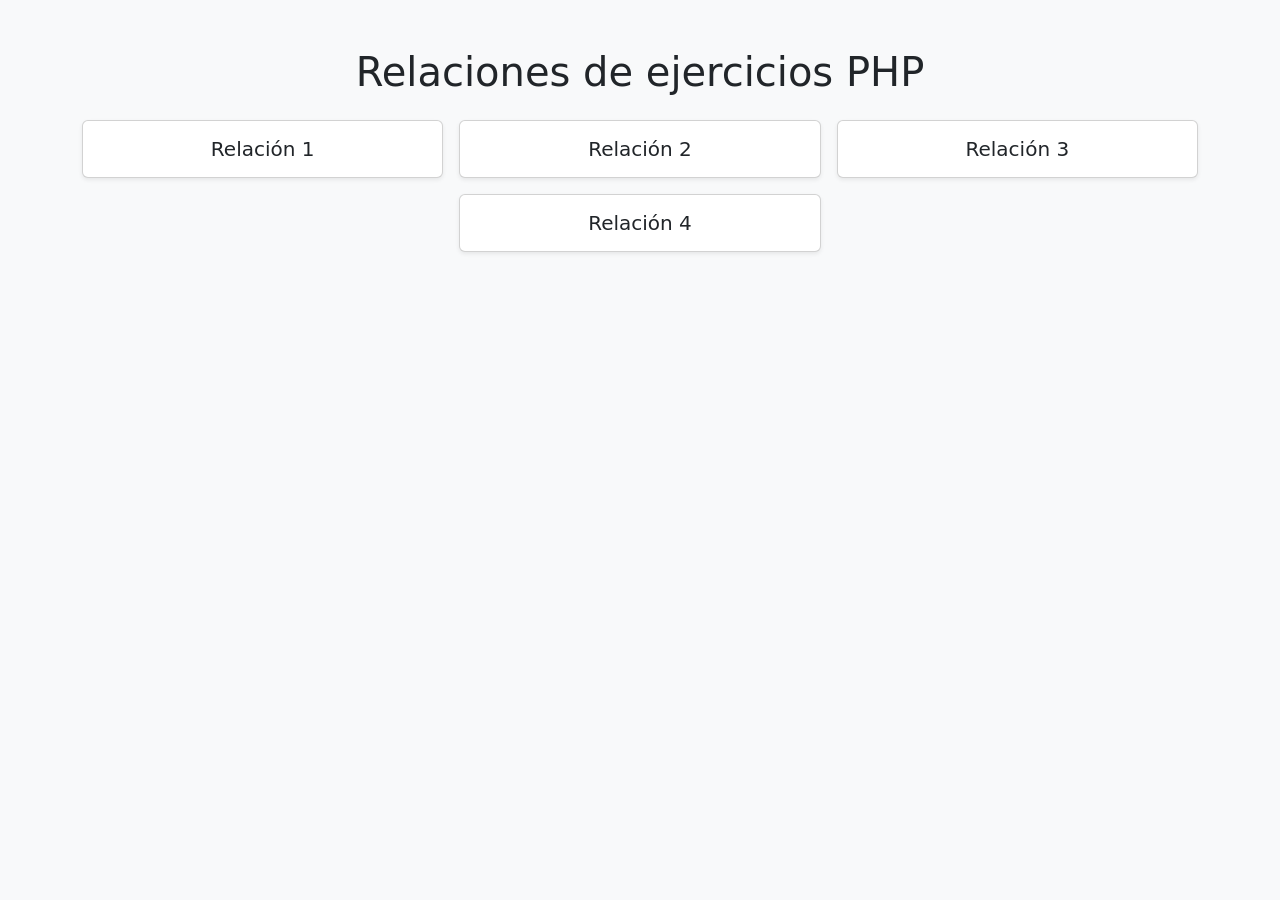
<file: Indice-global.html>
<!DOCTYPE html>
<html lang="en">
<head>
    <meta charset="UTF-8">
    <meta name="viewport" content="width=device-width, initial-scale=1.0">
    <title>Índice - Ejercicios PHP</title>
    <link href="https://cdn.jsdelivr.net/npm/bootstrap@5.3.8/dist/css/bootstrap.min.css" rel="stylesheet">
</head>

<body class="bg-light">

    <div class="container py-5">
        
        <h1 class="text-center mb-4">Relaciones de ejercicios PHP</h1>

        <div class="row g-3 justify-content-center">

            <div class="col-md-6 col-lg-4">
                <a href="relacion1php/Indice-relacion1.html" class="text-decoration-none">
                    <div class="card shadow-sm text-center p-3 hover-card">
                        <h5 class="card-title mb-0">Relación 1</h5>
                    </div>
                </a>
            </div>

            <div class="col-md-6 col-lg-4">
                <a href="relacion2php/Indice-relacion2.html" class="text-decoration-none">
                    <div class="card shadow-sm text-center p-3 hover-card">
                        <h5 class="card-title mb-0">Relación 2</h5>
                    </div>
                </a>
            </div>

            <div class="col-md-6 col-lg-4">
                <a href="relacion3php/Indice-relacion3.html" class="text-decoration-none">
                    <div class="card shadow-sm text-center p-3 hover-card">
                        <h5 class="card-title mb-0">Relación 3</h5>
                    </div>
                </a>
            </div>

            <div class="col-md-6 col-lg-4">
                <a href="relacion4php/Indice-relacion4.html" class="text-decoration-none">
                    <div class="card shadow-sm text-center p-3 hover-card">
                        <h5 class="card-title mb-0">Relación 4</h5>
                    </div>
                </a>
            </div>

        </div>
    </div>

</body>
</html>
</file>
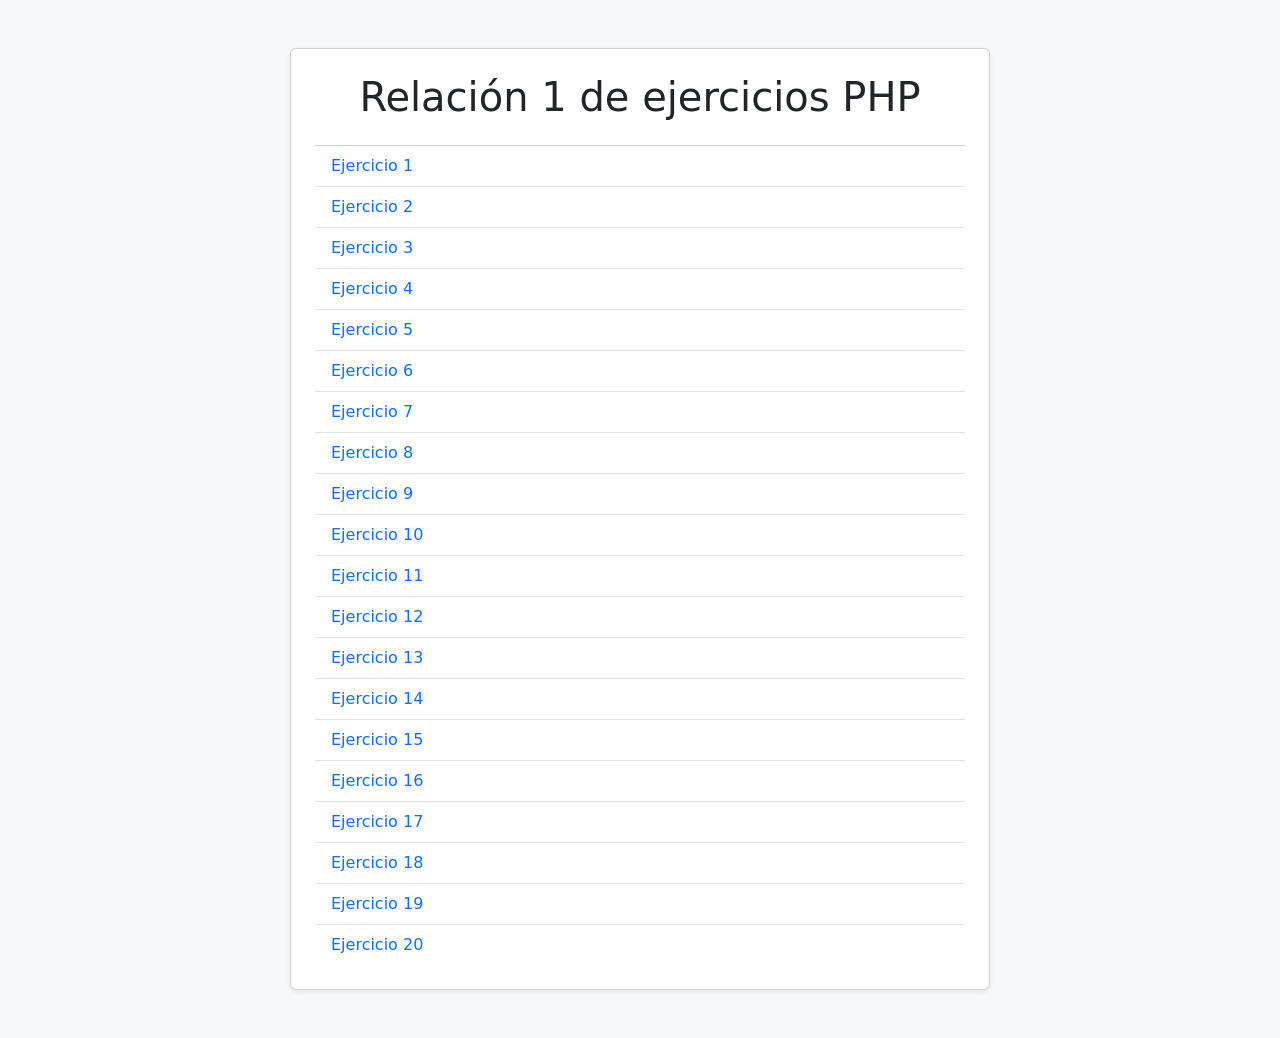
<file: relacion1php/Indice-relacion1.html>
<!DOCTYPE html>
<html lang="en">
<head>
    <meta charset="UTF-8">
    <meta name="viewport" content="width=device-width, initial-scale=1.0">
    <title>Índice - Relación 1 PHP</title>
    <link href="https://cdn.jsdelivr.net/npm/bootstrap@5.3.8/dist/css/bootstrap.min.css" rel="stylesheet" integrity="sha384-sRIl4kxILFvY47J16cr9ZwB07vP4J8+LH7qKQnuqkuIAvNWLzeN8tE5YBujZqJLB" crossorigin="anonymous">

</head>

<body class="bg-light">

    <div class="container py-5 d-flex justify-content-center">
        
        <div class="card shadow-sm p-4 w-100 mx-auto" style="max-width: 700px;">

            <h1 class="text-center mb-4">Relación 1 de ejercicios PHP</h1>

            <ul class="list-group list-group-flush">

                <li class="list-group-item"><a href="Ejercicio1relacion1.php" class="text-decoration-none">Ejercicio 1</a></li>
                <li class="list-group-item"><a href="Ejercicio2relacion1.php" class="text-decoration-none">Ejercicio 2</a></li>
                <li class="list-group-item"><a href="Ejercicio3relacion1.php" class="text-decoration-none">Ejercicio 3</a></li>
                <li class="list-group-item"><a href="Ejercicio4relacion1.php" class="text-decoration-none">Ejercicio 4</a></li>
                <li class="list-group-item"><a href="Ejercicio5relacion1.php" class="text-decoration-none">Ejercicio 5</a></li>
                <li class="list-group-item"><a href="Ejercicio6relacion1.php" class="text-decoration-none">Ejercicio 6</a></li>
                <li class="list-group-item"><a href="Ejercicio7relacion1.php" class="text-decoration-none">Ejercicio 7</a></li>
                <li class="list-group-item"><a href="Ejercicio8relacion1.php" class="text-decoration-none">Ejercicio 8</a></li>
                <li class="list-group-item"><a href="Ejercicio9relacion1.php" class="text-decoration-none">Ejercicio 9</a></li>
                <li class="list-group-item"><a href="Ejercicio10relacion1.php" class="text-decoration-none">Ejercicio 10</a></li>
                <li class="list-group-item"><a href="Ejercicio11relacion1.php" class="text-decoration-none">Ejercicio 11</a></li>
                <li class="list-group-item"><a href="Ejercicio12relacion1.php" class="text-decoration-none">Ejercicio 12</a></li>
                <li class="list-group-item"><a href="Ejercicio13relacion1.php" class="text-decoration-none">Ejercicio 13</a></li>
                <li class="list-group-item"><a href="Ejercicio14relacion1.php" class="text-decoration-none">Ejercicio 14</a></li>
                <li class="list-group-item"><a href="Ejercicio15relacion1.php" class="text-decoration-none">Ejercicio 15</a></li>
                <li class="list-group-item"><a href="Ejercicio16relacion1.php" class="text-decoration-none">Ejercicio 16</a></li>
                <li class="list-group-item"><a href="Ejercicio17relacion1.php" class="text-decoration-none">Ejercicio 17</a></li>
                <li class="list-group-item"><a href="Ejercicio18relacion1.php" class="text-decoration-none">Ejercicio 18</a></li>
                <li class="list-group-item"><a href="Ejercicio19relacion1.php" class="text-decoration-none">Ejercicio 19</a></li>
                <li class="list-group-item"><a href="Ejercicio20relacion1.php" class="text-decoration-none">Ejercicio 20</a></li>

            </ul>

        </div>
    </div>

</body>
</html>
</file>
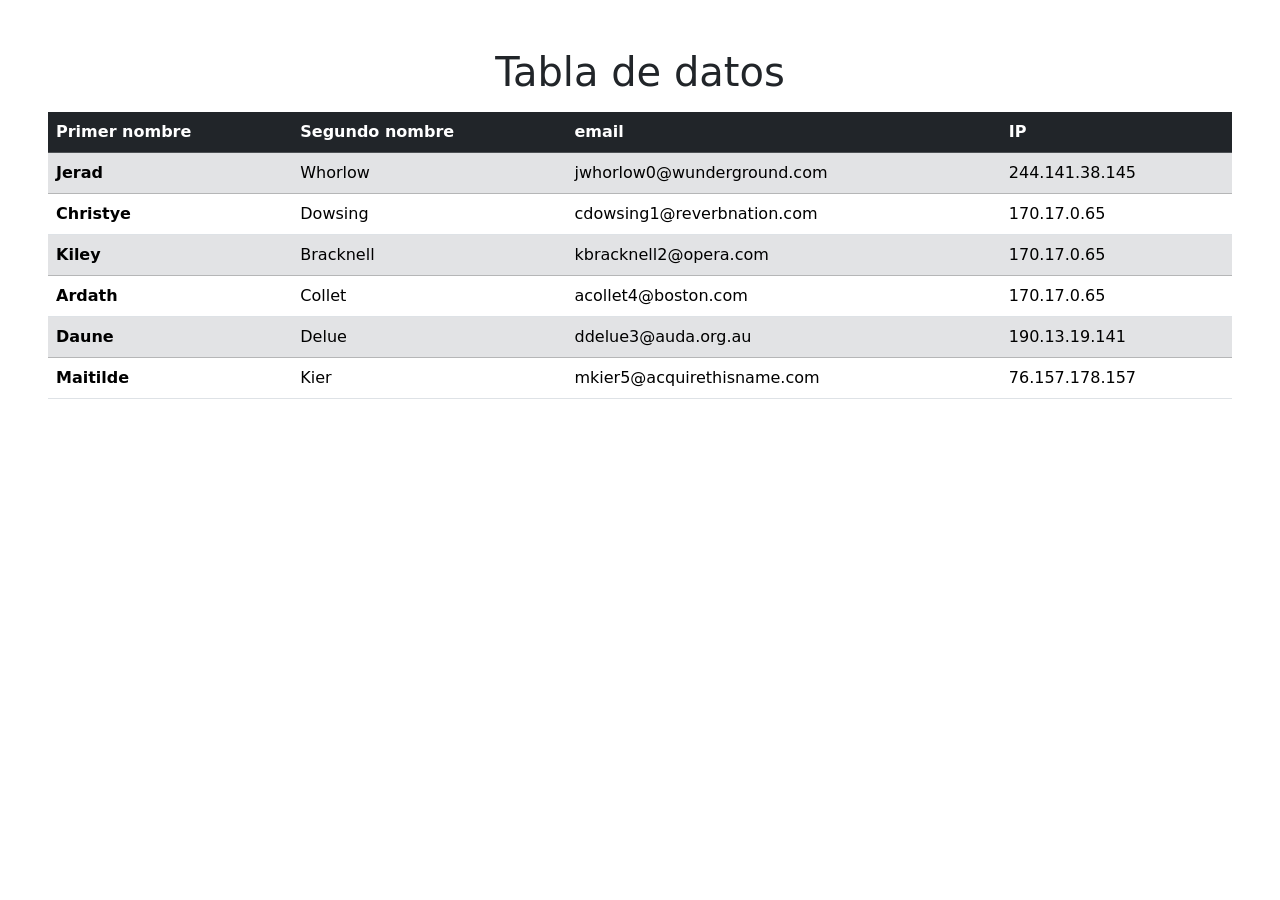
<file: relacion2php/ejercicio6.html>
<!DOCTYPE html>
<html lang="en">
<head>
    <meta charset="UTF-8">
    <meta name="viewport" content="width=device-width, initial-scale=1.0">
    <title>Tabla con bootstrap y datos aleatorios</title>
    <link href="https://cdn.jsdelivr.net/npm/bootstrap@5.3.8/dist/css/bootstrap.min.css" rel="stylesheet" integrity="sha384-sRIl4kxILFvY47J16cr9ZwB07vP4J8+LH7qKQnuqkuIAvNWLzeN8tE5YBujZqJLB" crossorigin="anonymous">
</head>
<body>
    <!--6- Crea una tabla de datos, simulando un listado de personas (nombre,
    apellido, correo, teléfono, etc…) en PHP con formateo de Bootstrap 5.
    Experimenta con varios de ellos y quédate con el que prefieras.-->

    <div class="m-5">
        <h1 class="text-center mb-3">Tabla de datos</h1>
        <table class="table table-hover">
            <thead>
                <tr class = "table-dark">
                <th scope="col">Primer nombre</th>
                <th scope="col">Segundo nombre</th>
                <th scope="col">email</th>
                <th scope="col">IP</th>
                </tr>
            </thead>
            <tbody>
                <tr class = "table-secondary">
                    <th scope="row">Jerad</th>
                    <td>Whorlow</td>
                    <td>jwhorlow0@wunderground.com</td>
                    <td>244.141.38.145</td>
                </tr>
                <tr>
                    <th scope="row">Christye</th>
                    <td>Dowsing</td>
                    <td>cdowsing1@reverbnation.com</td>
                    <td>170.17.0.65</td>
                </tr>
                <tr class = "table-secondary">
                    <th scope="row">Kiley</th>
                    <td>Bracknell</td>
                    <td>kbracknell2@opera.com</td>
                    <td>170.17.0.65</td>
                </tr>
                </tr>
                <tr>
                    <th scope="row">Ardath</th>
                    <td>Collet</td>
                    <td>acollet4@boston.com	</td>
                    <td>170.17.0.65</td>
                </tr></tr>
                <tr class = "table-secondary">
                    <th scope="row">Daune</th>
                    <td>Delue</td>
                    <td>ddelue3@auda.org.au</td>
                    <td>190.13.19.141</td>
                </tr></tr>
                <tr>
                    <th scope="row">Maitilde</th>
                    <td>Kier</td>
                    <td>mkier5@acquirethisname.com</td>
                    <td>76.157.178.157</td>
                </tr>
            </tbody>
        </table>
    </div>

</body>
</html>
</file>
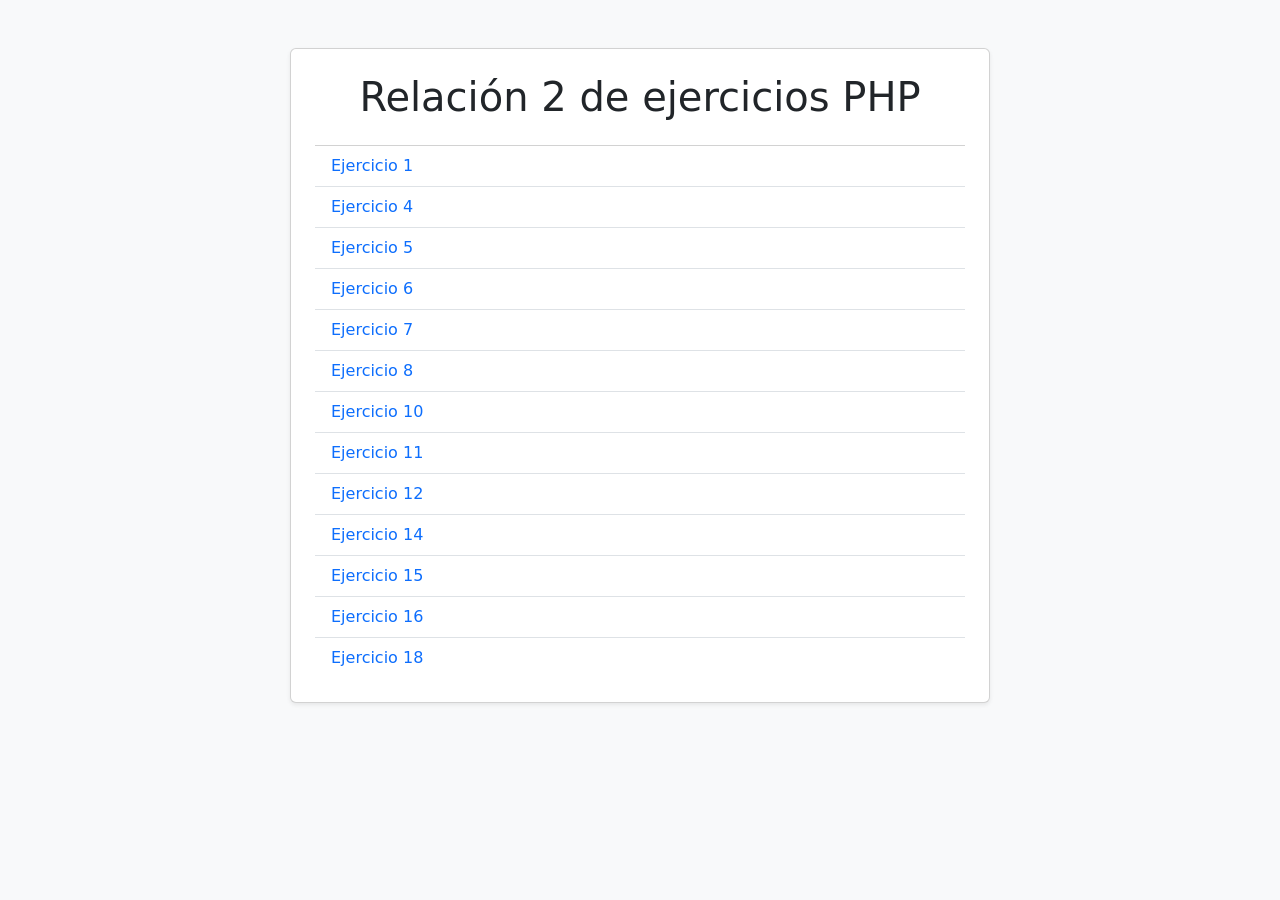
<file: relacion2php/Indice-relacion2.html>
<!DOCTYPE html>
<html lang="en">
<head>
    <meta charset="UTF-8">
    <meta name="viewport" content="width=device-width, initial-scale=1.0">
    <title>Índice - Relación 2 PHP</title>
    <link href="https://cdn.jsdelivr.net/npm/bootstrap@5.3.8/dist/css/bootstrap.min.css" rel="stylesheet" integrity="sha384-sRIl4kxILFvY47J16cr9ZwB07vP4J8+LH7qKQnuqkuIAvNWLzeN8tE5YBujZqJLB" crossorigin="anonymous">

</head>

<body class="bg-light">

    <div class="container py-5 d-flex justify-content-center">
        
        <div class="card shadow-sm p-4 w-100 mx-auto" style="max-width: 700px;">

            <h1 class="text-center mb-4">Relación 2 de ejercicios PHP</h1>

            <ul class="list-group list-group-flush">

                <li class="list-group-item"><a href="ejercicio1.php" class="text-decoration-none">Ejercicio 1</a></li>
                <li class="list-group-item"><a href="ejercicio4.php" class="text-decoration-none">Ejercicio 4</a></li>
                <li class="list-group-item"><a href="ejercicio5.php" class="text-decoration-none">Ejercicio 5</a></li>
                <li class="list-group-item"><a href="ejercicio6.html" class="text-decoration-none">Ejercicio 6</a></li>
                <li class="list-group-item"><a href="ejercicio7.php" class="text-decoration-none">Ejercicio 7</a></li>
                <li class="list-group-item"><a href="ejercicio8.php" class="text-decoration-none">Ejercicio 8</a></li>
                <li class="list-group-item"><a href="ejercicio10/10formulario.php" class="text-decoration-none">Ejercicio 10</a></li>
                <li class="list-group-item"><a href="ejercicio11/11formulario.php" class="text-decoration-none">Ejercicio 11</a></li>
                <li class="list-group-item"><a href="ejercicio12/12formulario.php" class="text-decoration-none">Ejercicio 12</a></li>
                <li class="list-group-item"><a href="ejercicio14/formulario.php" class="text-decoration-none">Ejercicio 14</a></li>
                <li class="list-group-item"><a href="ejercicio15.php" class="text-decoration-none">Ejercicio 15</a></li>
                <li class="list-group-item"><a href="ejercicio16.php" class="text-decoration-none">Ejercicio 16</a></li>
                <li class="list-group-item"><a href="ejercicio18.php" class="text-decoration-none">Ejercicio 18</a></li>

            </ul>

        </div>
    </div>

</body>
</html>
</file>
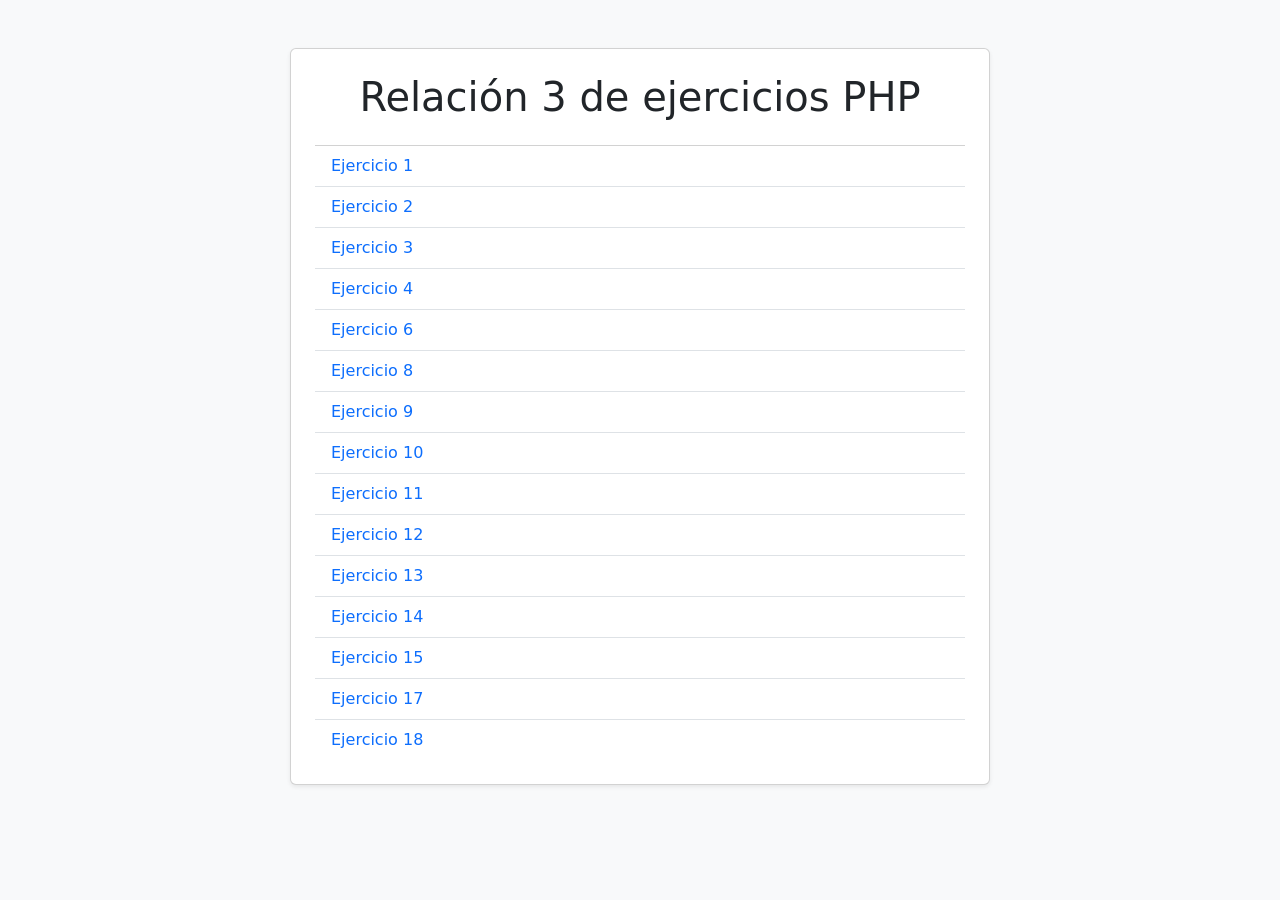
<file: relacion3php/Indice-relacion3.html>
<!DOCTYPE html>
<html lang="en">
<head>
    <meta charset="UTF-8">
    <meta name="viewport" content="width=device-width, initial-scale=1.0">
    <title>Índice - Relación 3 PHP</title>
    <link href="https://cdn.jsdelivr.net/npm/bootstrap@5.3.8/dist/css/bootstrap.min.css" rel="stylesheet" integrity="sha384-sRIl4kxILFvY47J16cr9ZwB07vP4J8+LH7qKQnuqkuIAvNWLzeN8tE5YBujZqJLB" crossorigin="anonymous">

</head>

<body class="bg-light">

    <div class="container py-5 d-flex justify-content-center">
        
        <div class="card shadow-sm p-4 w-100 mx-auto" style="max-width: 700px;">

            <h1 class="text-center mb-4">Relación 3 de ejercicios PHP</h1>

            <ul class="list-group list-group-flush">

                <li class="list-group-item"><a href="ej1.php" class="text-decoration-none">Ejercicio 1</a></li>
                <li class="list-group-item"><a href="ej2.php" class="text-decoration-none">Ejercicio 2</a></li>
                <li class="list-group-item"><a href="ej3.php" class="text-decoration-none">Ejercicio 3</a></li>
                <li class="list-group-item"><a href="ej4/formulario.php" class="text-decoration-none">Ejercicio 4</a></li>
                <li class="list-group-item"><a href="ej6.php" class="text-decoration-none">Ejercicio 6</a></li>
                <li class="list-group-item"><a href="ej8/formulario.php" class="text-decoration-none">Ejercicio 8</a></li>
                <li class="list-group-item"><a href="ej9.php" class="text-decoration-none">Ejercicio 9</a></li>
                <li class="list-group-item"><a href="ej10.php" class="text-decoration-none">Ejercicio 10</a></li>
                <li class="list-group-item"><a href="ej11.php" class="text-decoration-none">Ejercicio 11</a></li>
                <li class="list-group-item"><a href="ej12.php" class="text-decoration-none">Ejercicio 12</a></li>
                <li class="list-group-item"><a href="ej13.php" class="text-decoration-none">Ejercicio 13</a></li>
                <li class="list-group-item"><a href="ej14.php" class="text-decoration-none">Ejercicio 14</a></li>
                <li class="list-group-item"><a href="ej15.php" class="text-decoration-none">Ejercicio 15</a></li>
                <li class="list-group-item"><a href="ej17.php" class="text-decoration-none">Ejercicio 17</a></li>
                <li class="list-group-item"><a href="ej18/formularioEj18.php" class="text-decoration-none">Ejercicio 18</a></li>

            </ul>

        </div>
    </div>

</body>
</html>
</file>
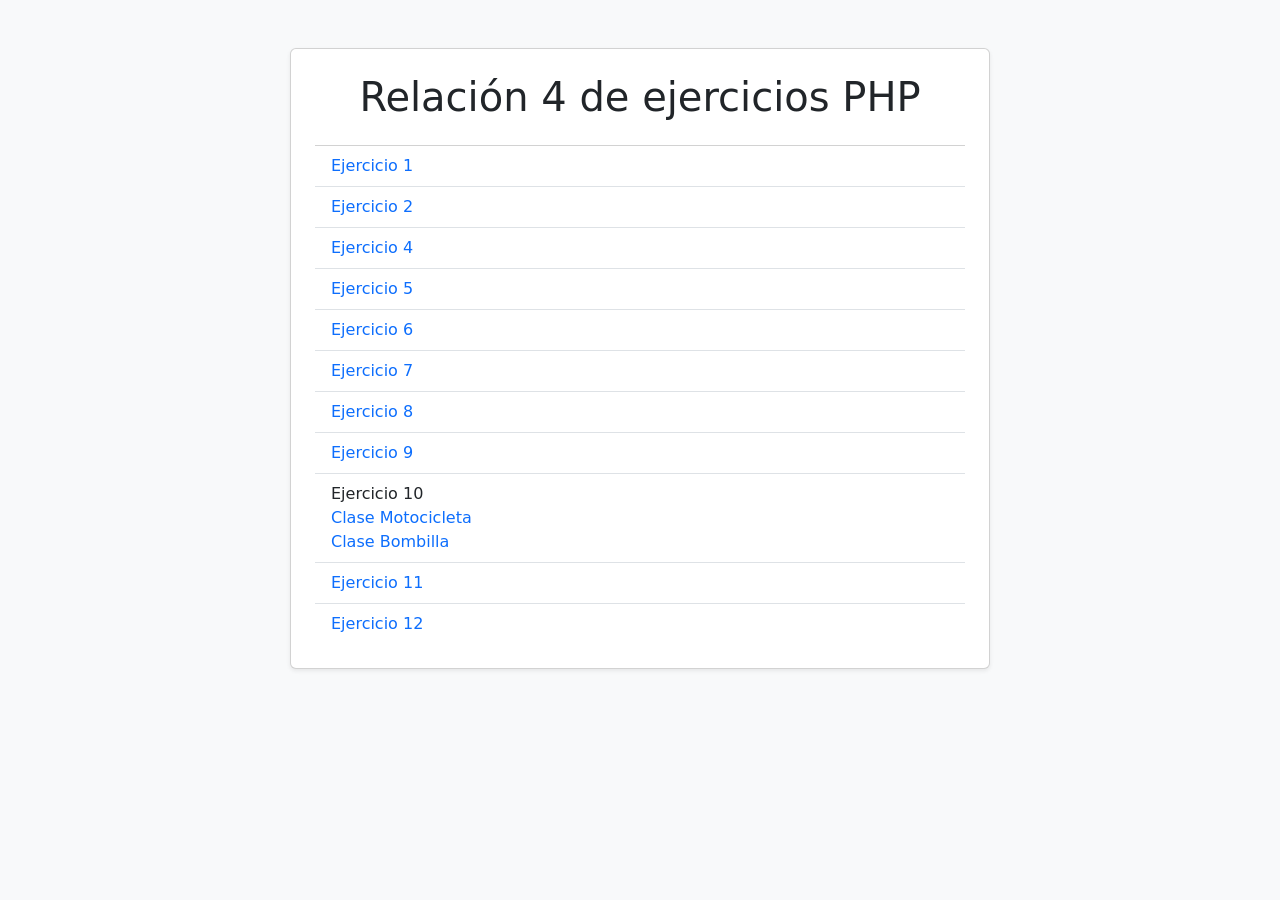
<file: relacion4php/Indice-relacion4.html>
<!DOCTYPE html>
<html lang="en">
<head>
    <meta charset="UTF-8">
    <meta name="viewport" content="width=device-width, initial-scale=1.0">
    <title>Índice - Relación 4 PHP</title>
    <link href="https://cdn.jsdelivr.net/npm/bootstrap@5.3.8/dist/css/bootstrap.min.css" rel="stylesheet" integrity="sha384-sRIl4kxILFvY47J16cr9ZwB07vP4J8+LH7qKQnuqkuIAvNWLzeN8tE5YBujZqJLB" crossorigin="anonymous">

</head>

<body class="bg-light">

    <div class="container py-5 d-flex justify-content-center">
        
        <div class="card shadow-sm p-4 w-100 mx-auto" style="max-width: 700px;">

            <h1 class="text-center mb-4">Relación 4 de ejercicios PHP</h1>

            <ul class="list-group list-group-flush">

                <li class="list-group-item"><a href="ej1/login.php" class="text-decoration-none">Ejercicio 1</a></li>
                <li class="list-group-item"><a href="ej2/2ayb-sesion.php" class="text-decoration-none">Ejercicio 2</a></li>
                <li class="list-group-item"><a href="ej4/adivinarNumeroVarSession.php" class="text-decoration-none">Ejercicio 4</a></li>
                <li class="list-group-item"><a href="ej5/claseRestaurante.php" class="text-decoration-none">Ejercicio 5</a></li>
                <li class="list-group-item"><a href="ej6/claseRestaurante2.php" class="text-decoration-none">Ejercicio 6</a></li>
                <li class="list-group-item"><a href="ej7/claseBanderaFranjas.php" class="text-decoration-none">Ejercicio 7</a></li>
                <li class="list-group-item"><a href="ej8/claseCuentaBancaria.php" class="text-decoration-none">Ejercicio 8</a></li>
                <li class="list-group-item"><a href="ej9/claseCuentaBancariaDebito.php" class="text-decoration-none">Ejercicio 9</a></li>
                <li class="list-group-item">Ejercicio 10<br><a href="ej10/claseMotocicleta.php" class="text-decoration-none">Clase Motocicleta</a><br>
                      <a href="ej10/claseBombilla.php" class="text-decoration-none">Clase Bombilla</a></li>
                <li class="list-group-item"><a href="ej11.php" class="text-decoration-none">Ejercicio 11</a></li>
                <li class="list-group-item"><a href="ej12.php" class="text-decoration-none">Ejercicio 12</a></li>
            </ul>

        </div>
    </div>

</body>
</html>
</file>
